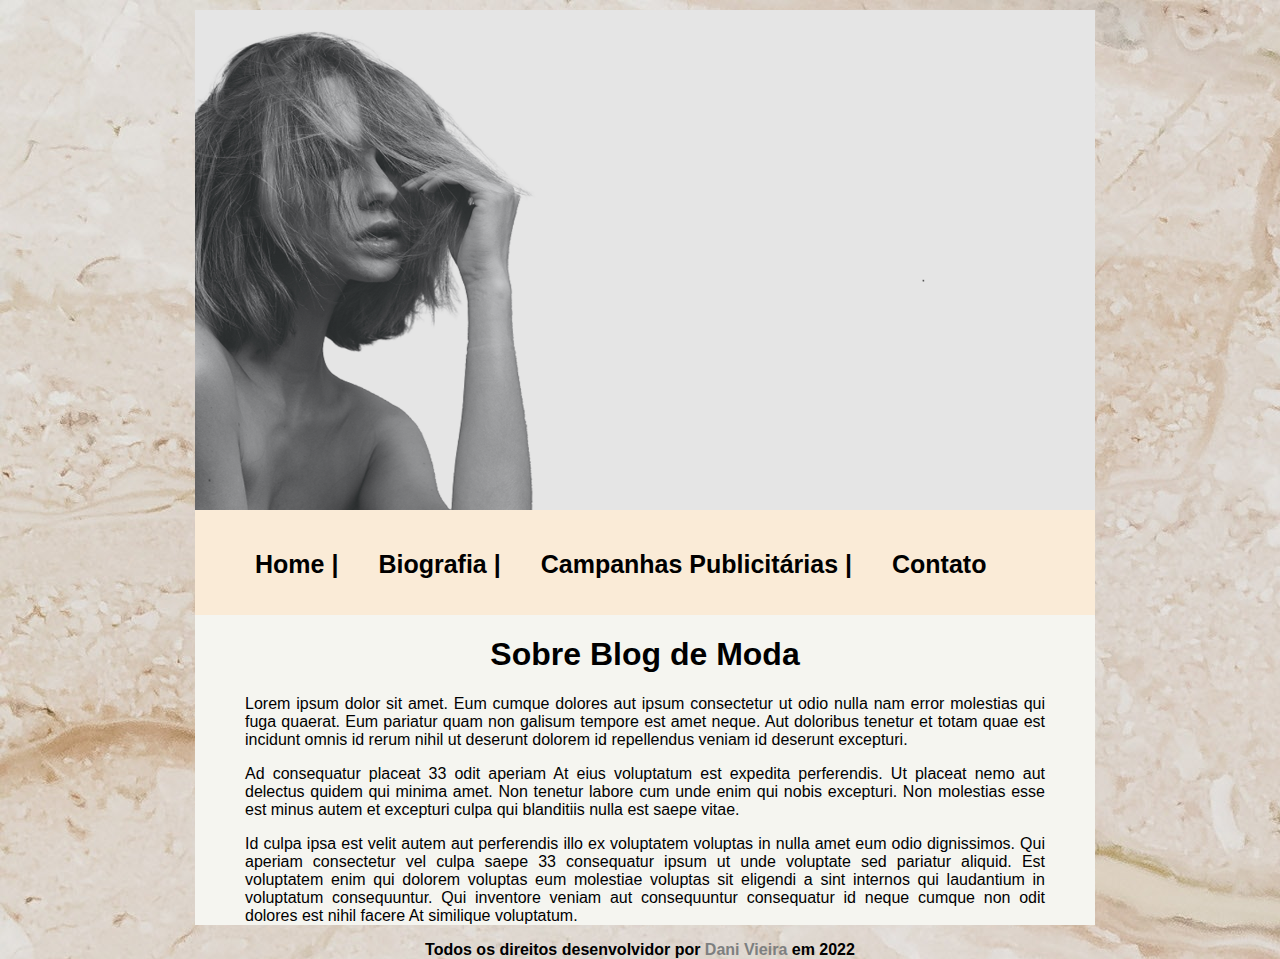
<file: index.html>
<!DOCTYPE html>
<html lang="pt-br">
<head>
    <meta charset="UTF-8">
    <title>Blog</title>
    <link rel="stylesheet" type="text/css" href="index.css">
</head>

<body>
    <div id="blog">
        <div id="menu">
            <img class="foto" src="img/perfil3 (2).png" alt="foto"> 
            <ul>
                <li><a href="#">Home |</a></li>
                <li><a href="biografia.html">Biografia |</a></li>
                <li><a href="Publicitario.html">Campanhas Publicitárias |</a></li>
                <li><a href="">Contato </a></li>
            </ul>
        </div>
       
        <div id="txt">
            <h1>Sobre Blog de Moda</h1>
            <p><p>Lorem ipsum dolor sit amet. Eum cumque dolores aut ipsum consectetur ut odio nulla nam error molestias qui fuga quaerat. Eum pariatur quam non galisum tempore est amet neque. Aut doloribus tenetur et totam quae est incidunt omnis id rerum nihil ut deserunt dolorem id repellendus veniam id deserunt excepturi. </p><p>Ad consequatur placeat 33 odit aperiam At eius voluptatum est expedita perferendis. Ut placeat nemo aut delectus quidem qui minima amet. Non tenetur labore cum unde enim qui nobis excepturi. Non molestias esse est minus autem et excepturi culpa qui blanditiis nulla est saepe vitae. </p><p>Id culpa ipsa est velit autem aut perferendis illo ex voluptatem voluptas in nulla amet eum odio dignissimos. Qui aperiam consectetur vel culpa saepe 33 consequatur ipsum ut unde voluptate sed pariatur aliquid. Est voluptatem enim qui dolorem voluptas eum molestiae voluptas sit  eligendi a sint internos qui laudantium  in voluptatum consequuntur. Qui inventore veniam aut consequuntur consequatur id neque cumque non odit dolores est nihil facere At similique voluptatum. </p>
        </p>
        </div>
    </div>
    <footer>Todos os direitos  desenvolvidor por <span>Dani Vieira</span> em 2022</footer>
</body>
</html>
</file>
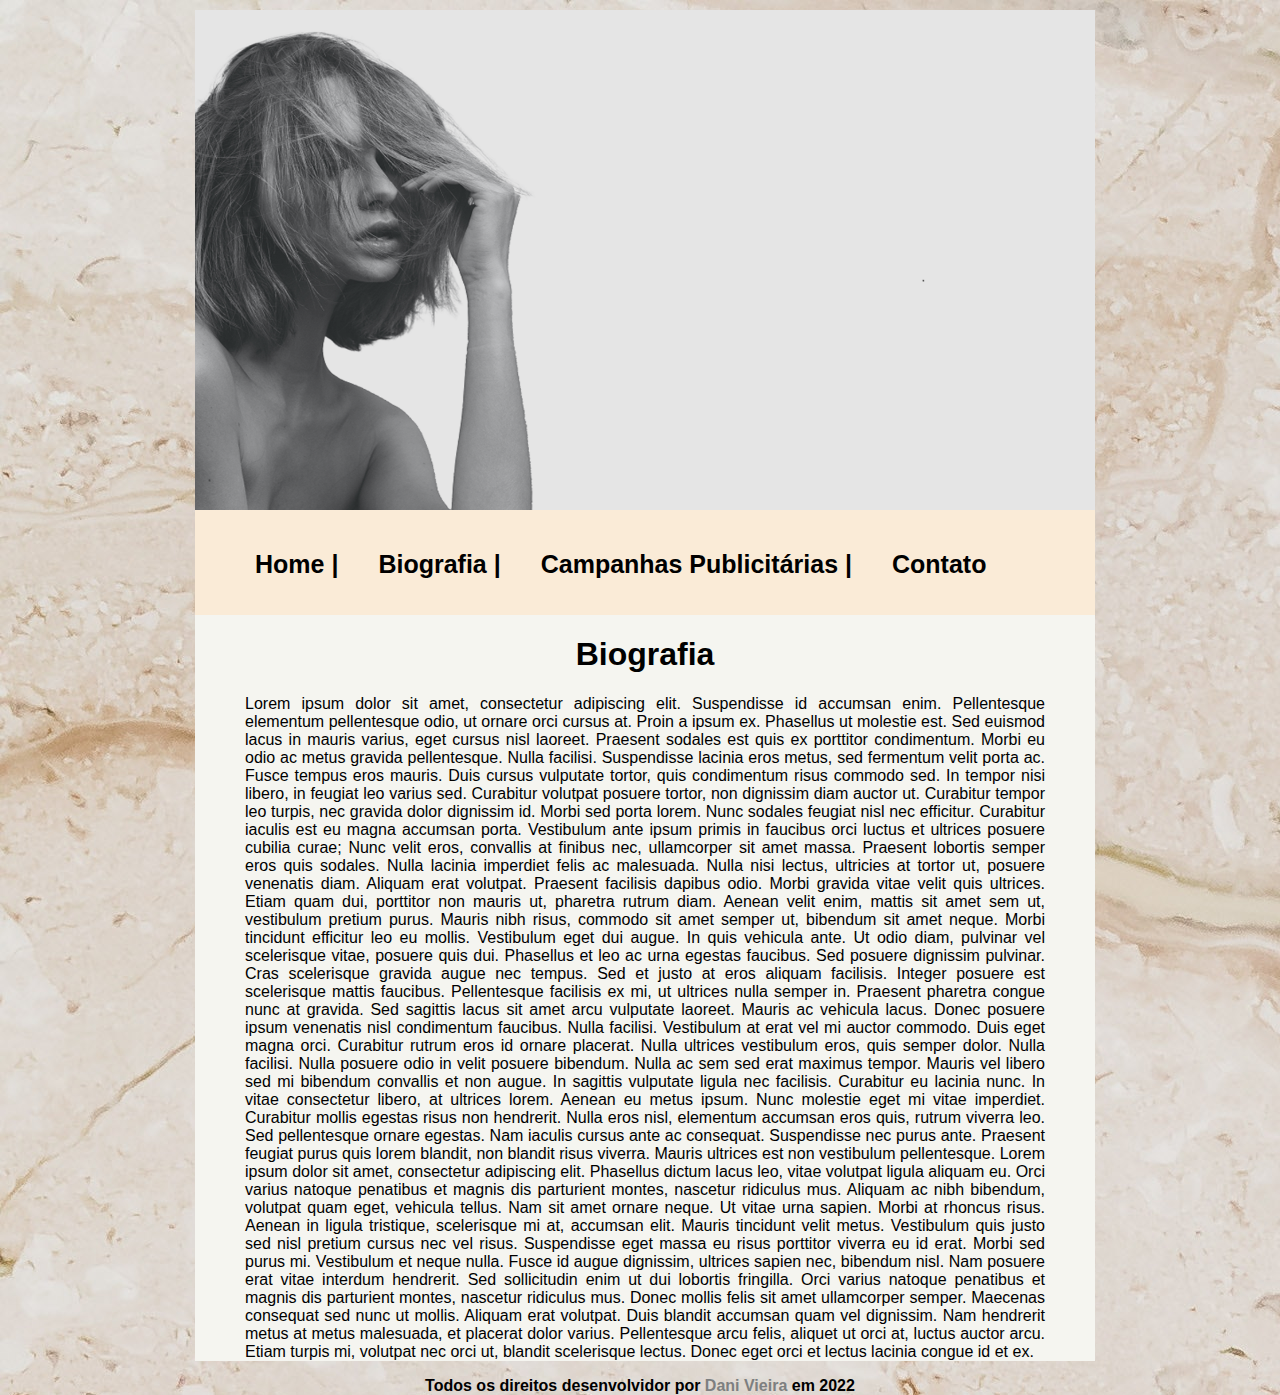
<file: biografia.html>
<!DOCTYPE html>
<html lang="pt-br">
<head>
    <meta charset="UTF-8">
    <title>Biografia</title>
    <link rel="stylesheet" type="text/css" href="index.css">
</head>

<body>
    <div id="blog">
        <div id="menu">
            <img class="foto" src="img/perfil3 (2).png" alt="foto">
            <ul>
                <li><a href="index.html">Home |</a></li>
                <li><a href="#">Biografia |</a></li>
                <li><a href="Publicitario.html">Campanhas Publicitárias |</a></li>
                <li><a href="">Contato</a></li>
            </ul>
        </div>

        <div id="txt">
            <h1> Biografia</h1>
            <p>Lorem ipsum dolor sit amet, consectetur adipiscing elit. Suspendisse id accumsan enim. Pellentesque elementum pellentesque odio, ut ornare orci cursus at. Proin a ipsum ex. Phasellus ut molestie est. Sed euismod lacus in mauris varius, eget cursus nisl laoreet. Praesent sodales est quis ex porttitor condimentum. Morbi eu odio ac metus gravida pellentesque. Nulla facilisi. Suspendisse lacinia eros metus, sed fermentum velit porta ac. Fusce tempus eros mauris. Duis cursus vulputate tortor, quis condimentum risus commodo sed. In tempor nisi libero, in feugiat leo varius sed.

                Curabitur volutpat posuere tortor, non dignissim diam auctor ut. Curabitur tempor leo turpis, nec gravida dolor dignissim id. Morbi sed porta lorem. Nunc sodales feugiat nisl nec efficitur. Curabitur iaculis est eu magna accumsan porta. Vestibulum ante ipsum primis in faucibus orci luctus et ultrices posuere cubilia curae; Nunc velit eros, convallis at finibus nec, ullamcorper sit amet massa. Praesent lobortis semper eros quis sodales. Nulla lacinia imperdiet felis ac malesuada. Nulla nisi lectus, ultricies at tortor ut, posuere venenatis diam. Aliquam erat volutpat.
                
                Praesent facilisis dapibus odio. Morbi gravida vitae velit quis ultrices. Etiam quam dui, porttitor non mauris ut, pharetra rutrum diam. Aenean velit enim, mattis sit amet sem ut, vestibulum pretium purus. Mauris nibh risus, commodo sit amet semper ut, bibendum sit amet neque. Morbi tincidunt efficitur leo eu mollis. Vestibulum eget dui augue. In quis vehicula ante. Ut odio diam, pulvinar vel scelerisque vitae, posuere quis dui. Phasellus et leo ac urna egestas faucibus.
                
                Sed posuere dignissim pulvinar. Cras scelerisque gravida augue nec tempus. Sed et justo at eros aliquam facilisis. Integer posuere est scelerisque mattis faucibus. Pellentesque facilisis ex mi, ut ultrices nulla semper in. Praesent pharetra congue nunc at gravida. Sed sagittis lacus sit amet arcu vulputate laoreet. Mauris ac vehicula lacus. Donec posuere ipsum venenatis nisl condimentum faucibus. Nulla facilisi. Vestibulum at erat vel mi auctor commodo.
                
                Duis eget magna orci. Curabitur rutrum eros id ornare placerat. Nulla ultrices vestibulum eros, quis semper dolor. Nulla facilisi. Nulla posuere odio in velit posuere bibendum. Nulla ac sem sed erat maximus tempor. Mauris vel libero sed mi bibendum convallis et non augue. In sagittis vulputate ligula nec facilisis. Curabitur eu lacinia nunc.
                
                In vitae consectetur libero, at ultrices lorem. Aenean eu metus ipsum. Nunc molestie eget mi vitae imperdiet. Curabitur mollis egestas risus non hendrerit. Nulla eros nisl, elementum accumsan eros quis, rutrum viverra leo. Sed pellentesque ornare egestas. Nam iaculis cursus ante ac consequat. Suspendisse nec purus ante. Praesent feugiat purus quis lorem blandit, non blandit risus viverra. Mauris ultrices est non vestibulum pellentesque. Lorem ipsum dolor sit amet, consectetur adipiscing elit. Phasellus dictum lacus leo, vitae volutpat ligula aliquam eu. Orci varius natoque penatibus et magnis dis parturient montes, nascetur ridiculus mus.
                
                Aliquam ac nibh bibendum, volutpat quam eget, vehicula tellus. Nam sit amet ornare neque. Ut vitae urna sapien. Morbi at rhoncus risus. Aenean in ligula tristique, scelerisque mi at, accumsan elit. Mauris tincidunt velit metus. Vestibulum quis justo sed nisl pretium cursus nec vel risus. Suspendisse eget massa eu risus porttitor viverra eu id erat. Morbi sed purus mi. Vestibulum et neque nulla. Fusce id augue dignissim, ultrices sapien nec, bibendum nisl. Nam posuere erat vitae interdum hendrerit. Sed sollicitudin enim ut dui lobortis fringilla.
                
                Orci varius natoque penatibus et magnis dis parturient montes, nascetur ridiculus mus. Donec mollis felis sit amet ullamcorper semper. Maecenas consequat sed nunc ut mollis. Aliquam erat volutpat. Duis blandit accumsan quam vel dignissim. Nam hendrerit metus at metus malesuada, et placerat dolor varius. Pellentesque arcu felis, aliquet ut orci at, luctus auctor arcu. Etiam turpis mi, volutpat nec orci ut, blandit scelerisque lectus. Donec eget orci et lectus lacinia congue id et ex.</p>
        </div>
    </div>

    
    <footer>Todos os direitos  desenvolvidor por <span>Dani Vieira</span> em 2022</footer>
</body>
</html>
</file>
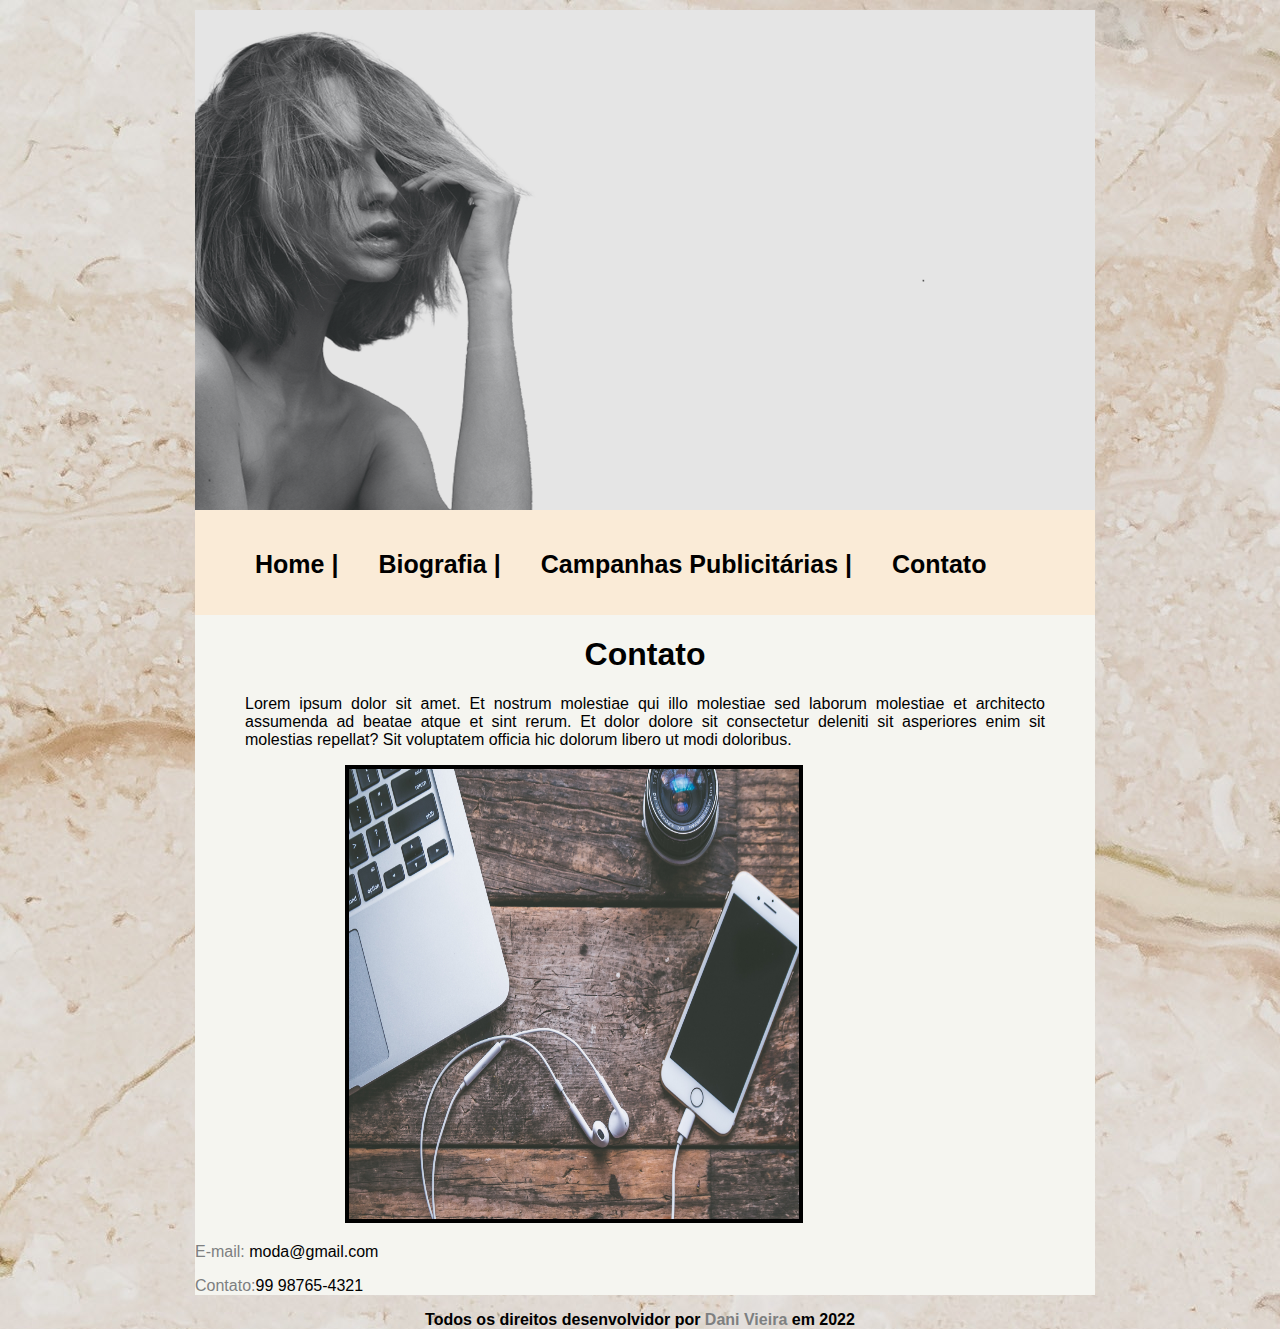
<file: contato.html>
<!DOCTYPE html>
<html lang="pt-br">
<head>
    <meta charset="UTF-8">
    <title>Campanhas Publicitárias</title>
    <link rel="stylesheet" type="text/css" href="index.css">
</head>

<body>

    <div id="blog">
        <div id="menu">
            <img class="foto" src="img/perfil3 (2).png" alt="foto">
            <ul>
                <li><a href="index.html">Home |</a></li>
                <li><a href="biografia.html">Biografia |</a></li>
                <li><a href="Publicitario.html">Campanhas Publicitárias |</a></li>
                <li><a href="#">Contato</a></li>
            </ul>
        </div>

        <div id="txt">
            <h1>Contato</h1>
            <P>Lorem ipsum dolor sit amet. Et nostrum molestiae qui illo molestiae sed laborum molestiae et architecto assumenda ad beatae atque et sint rerum. Et dolor dolore sit consectetur deleniti sit asperiores enim sit molestias repellat? Sit voluptatem officia hic dolorum libero ut modi doloribus.</P>
            <img src="img/publicitario/contato.jpg" alt="contato">
        </div>
        <div id='contato'>
            <p class="cont"><span>E-mail:</span> moda@gmail.com</p>
            <p class="cont"><span>Contato:</span>99 98765-4321</p>
        </div>
    </div>
    <footer>Todos os direitos  desenvolvidor por <span>Dani Vieira</span> em 2022</footer>
</body>
</html>
</file>
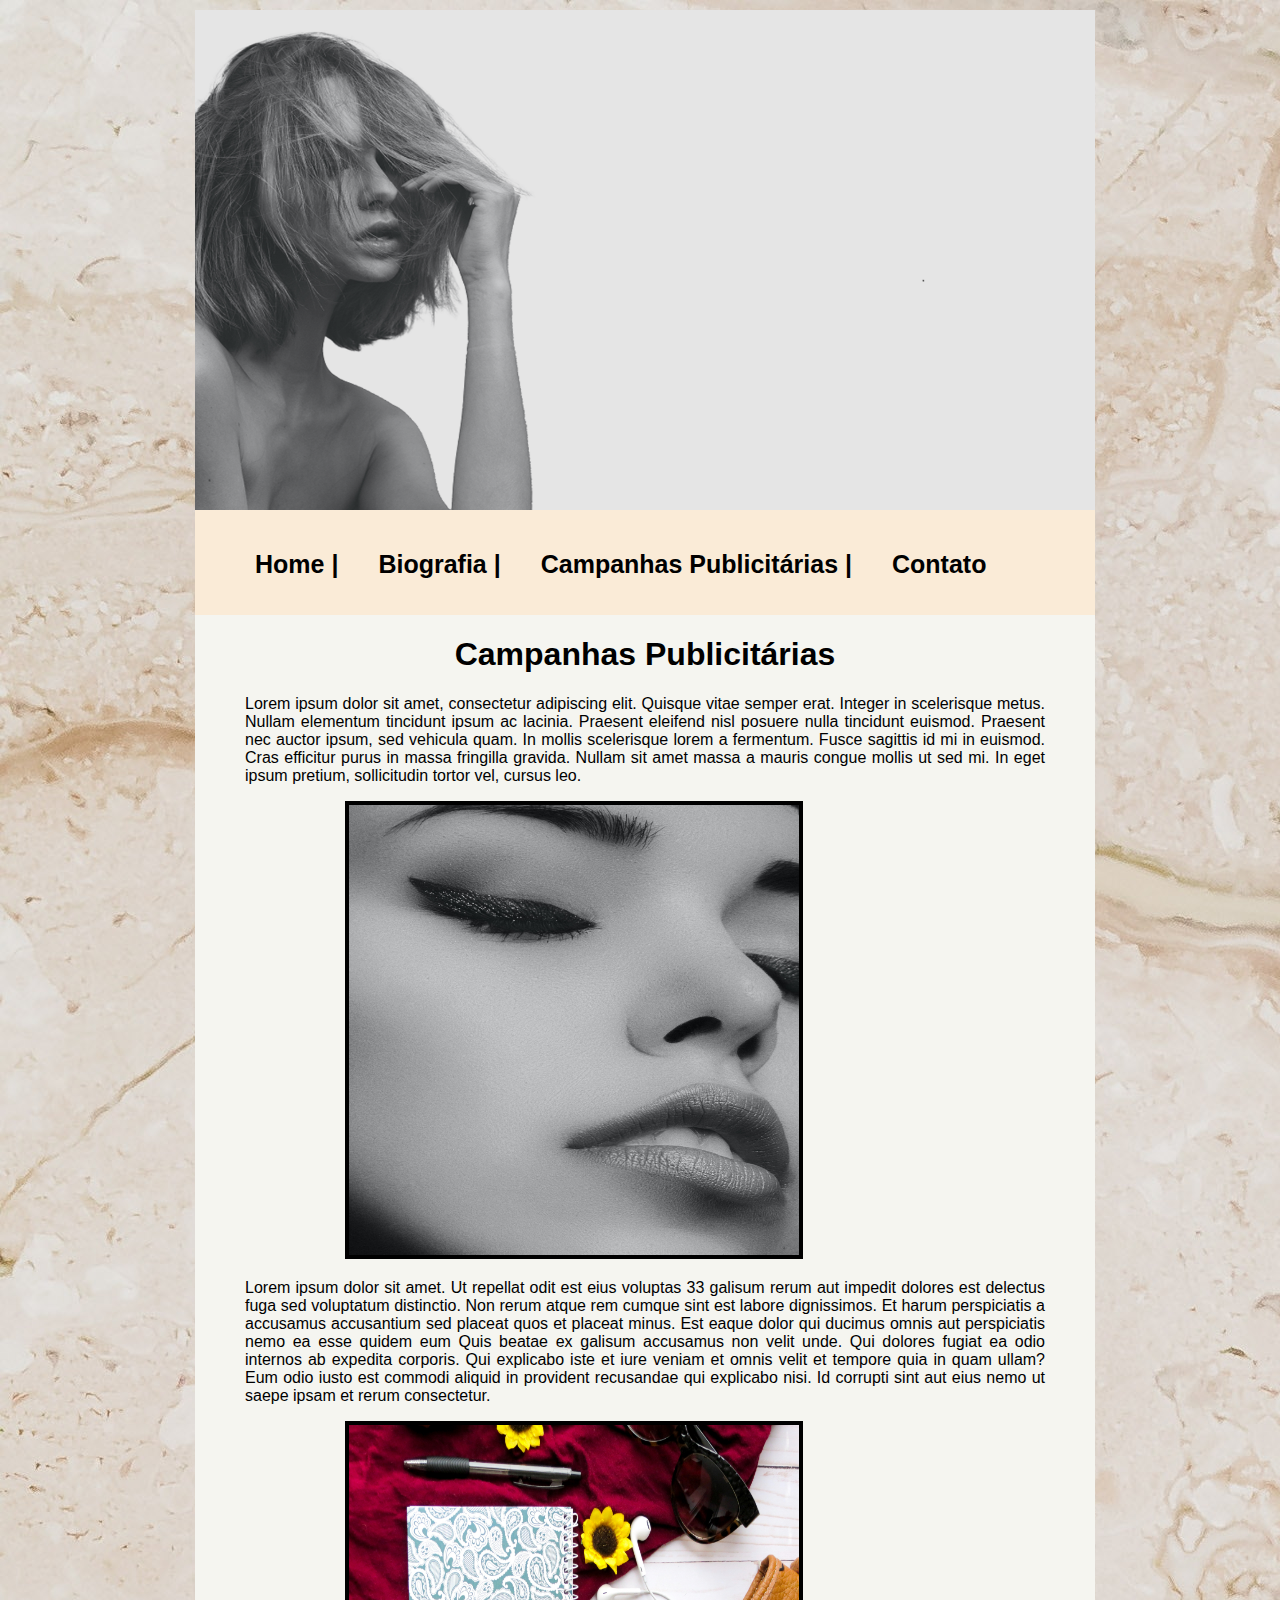
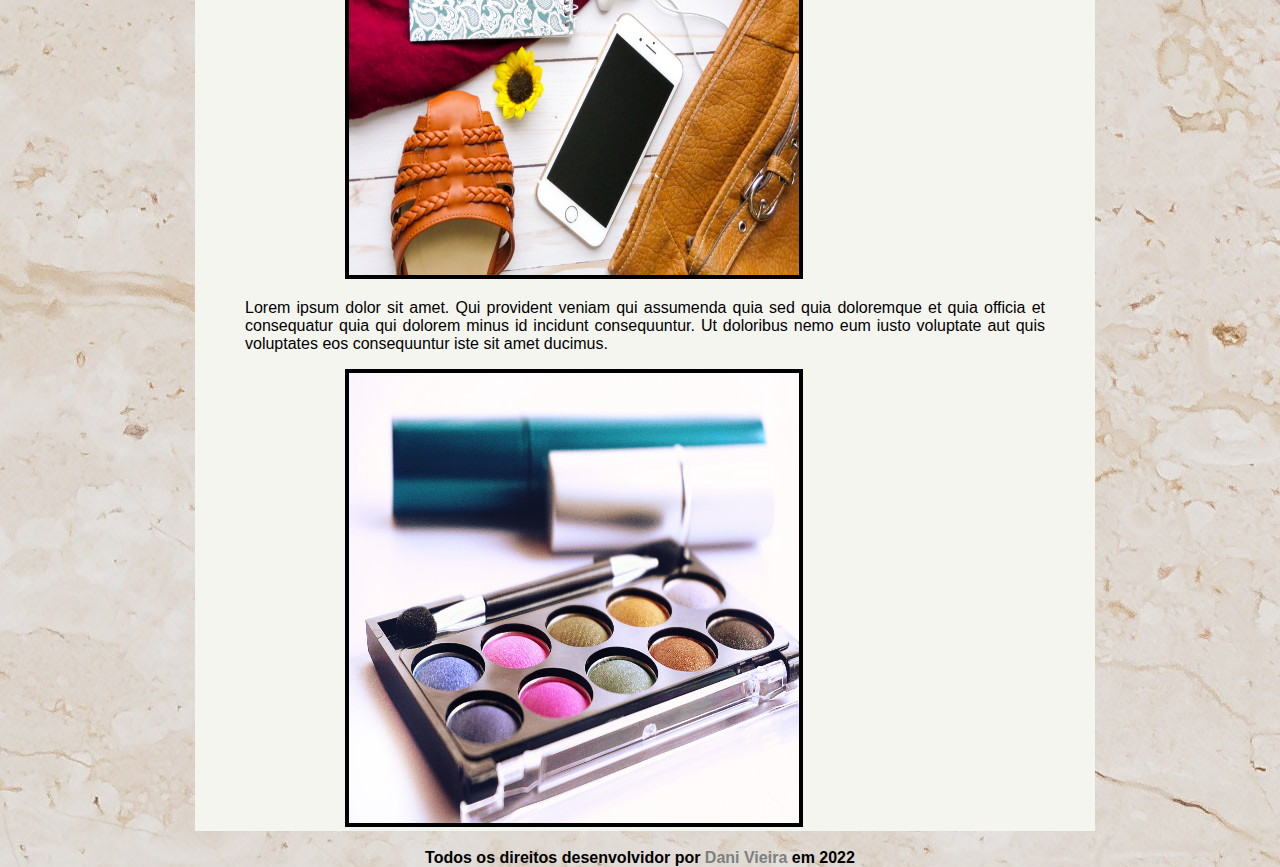
<file: Publicitario.html>
<!DOCTYPE html>
<html lang="pt-br">
<head>
    <meta charset="UTF-8">
    <title>Campanhas Publicitárias</title>
    <link rel="stylesheet" type="text/css" href="index.css">
</head>

<body>

    <div id="blog">
        <div id="menu">
            <img class="foto" src="img/perfil3 (2).png" alt="foto">
            <ul>
                <li><a href="index.html">Home |</a></li>
                <li><a href="biografia.html">Biografia |</a></li>
                <li><a href="#">Campanhas Publicitárias |</a></li>
                <li><a href="contato.html">Contato</a></li>
            </ul>
        </div>

        <div id="txt">
            <h1>Campanhas Publicitárias</h1>
            <p>Lorem ipsum dolor sit amet, consectetur adipiscing elit. Quisque vitae semper erat. Integer in scelerisque metus. Nullam elementum tincidunt ipsum ac lacinia. Praesent eleifend nisl posuere nulla tincidunt euismod. Praesent nec auctor ipsum, sed vehicula quam. In mollis scelerisque lorem a fermentum. Fusce sagittis id mi in euismod. Cras efficitur purus in massa fringilla gravida. Nullam sit amet massa a mauris congue mollis ut sed mi. In eget ipsum pretium, sollicitudin tortor vel, cursus leo.</p>
            <img src="img/publicitario/1.jpg" alt="moda">
            <p>Lorem ipsum dolor sit amet. Ut repellat odit est eius voluptas 33 galisum rerum aut impedit dolores est delectus fuga sed voluptatum distinctio. Non rerum atque rem cumque sint est labore dignissimos.

                Et harum perspiciatis a accusamus accusantium sed placeat quos et placeat minus. Est eaque dolor qui ducimus omnis aut perspiciatis nemo ea esse quidem eum Quis beatae ex galisum accusamus non velit unde. Qui dolores fugiat ea odio internos ab expedita corporis. Qui explicabo iste et iure veniam et omnis velit et tempore quia in quam ullam?
                Eum odio iusto est commodi aliquid in provident recusandae qui explicabo nisi. Id corrupti sint aut eius nemo ut saepe ipsam et rerum consectetur.
            </p>
            <img src="img/publicitario/3.jpg" alt="moda">

            <p>Lorem ipsum dolor sit amet. Qui provident veniam qui assumenda quia sed quia doloremque et quia officia et consequatur quia qui dolorem minus id incidunt consequuntur. Ut doloribus nemo eum iusto voluptate aut quis voluptates eos consequuntur iste sit amet ducimus.
            </p>
            <img  src="img/publicitario/2.jpg" alt="foto">
        </div>
    </div>
    
        <br>
    <footer>Todos os direitos  desenvolvidor por <span>Dani Vieira</span> em 2022</footer>
</body>
</html>
</file>
<file: index.css>
body
{
    background-image: url('img/fundo.jpg');
    font:16px;
    font-family:'Lucida Sans', 'Lucida Sans Regular', 'Lucida Grande', 'Lucida Sans Unicode', Geneva, Verdana, sans-serif;
    margin: 0;
    padding: 0;
}

#blog
{
    background: rgb(245, 245, 240);
    width: 900px;
    margin-top: 10px;    
    margin-left: 195px;
    margin-right: 195px;
}

#menu
{
    background: antiquewhite;
    
}
.foto
{
    width: 900px;
    height: 500px;
}

#menu ul
{
    display: inline-flex;
    
}

#menu ul li
{
    text-align: center;
    margin: 20px;
    font-size: 25px;
    list-style: none;
}

#menu ul li a
{
    color: black;
    font-weight: 600;
    text-decoration: none;
}
#menu ul li a:hover
{
    color: red;
}

#txt h1
{
  text-align: center;
}

#txt p
{
    text-align: justify;
    margin-left: 50px;
    margin-right:50px ;
}

#txt img
{
    
    width: 450px;
    height: 450px;
    margin-left: 150px;
    margin-right: 150px;
    border: 4px solid rgb(0, 0, 0);
}

footer
{
    text-align: center;
    font-weight: 600;
}

span
{
    color: rgb(125, 127, 128);
}
</file>
